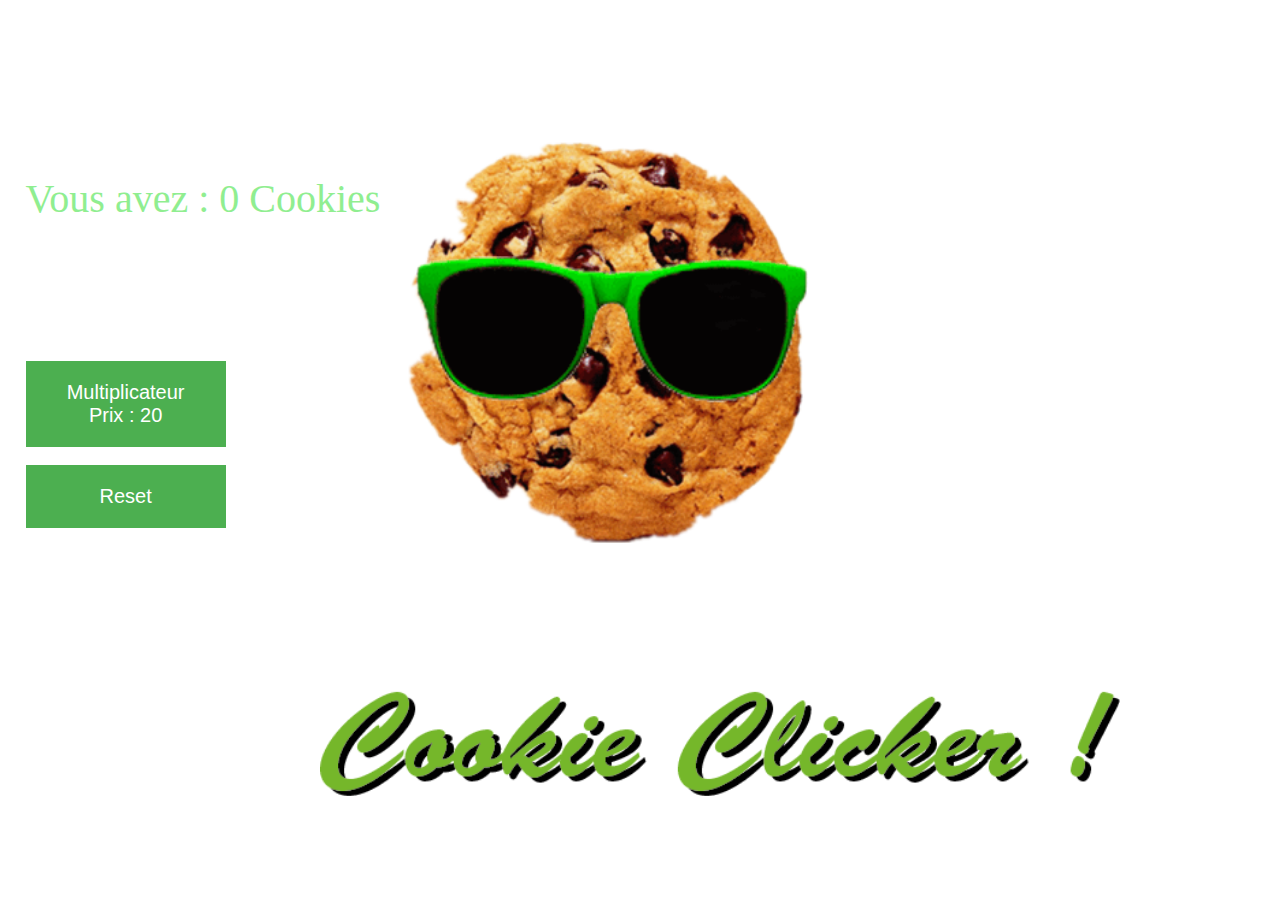
<file: cookie-notime.html>
<!DOCTYPE html>
<html>
<head>
	<title>Julien clicker</title>
	<meta charset="utf-8">
	<link rel="stylesheet" type="text/css" href="css/cookie-notime_css.css">
</head>
<body>

<div class="cookie">

<img src="img/cookie.png" width="400" id="bouton"></button>


</div>


<div class="zoneMultiplicateur">
<p id="score" >Vous avez : 0 Cookies</p>




<button class="button" id="multiplicateur"> Multiplicateur <br/> Prix : 20</button>
<br/>
<br/>
<button class="button" id="reset"> Reset </button>

</div>


<div class="titre">
<img src="img/titre.png" width="800">
</div>
<script type="text/javascript" src="js/cookie-notimeJS.js"></script>
</body>
</html>
</file>
<file: css/cookie-notime_css.css>
html{
  cursor: url('http://icon-icons.com/icons2/489/PNG/72/1449800296_christmas-icon-cookie_47784.png'), pointer; 
}

.cookie{
	position: absolute;
  left: 28%;
	top: 10%;
	padding: 50px 50px;
	z-index: 1;
  cursor: url('http://icon-icons.com/icons2/489/PNG/72/1449800296_christmas-icon-cookie_47784.png'), pointer; 
}

.zoneMultiplicateur{
	position: absolute;
	left: 2%;
	top: 15%;
	bottom: 30%;
	z-index: 1;
	border-radius: 30px;
  cursor: url('http://icon-icons.com/icons2/489/PNG/72/1449800296_christmas-icon-cookie_47784.png'), pointer; 
}

.titre{
	position: absolute;
	left: 25%;
	top: 75%;
	right: 30%;
	z-index: 1000;
  cursor: url('http://icon-icons.com/icons2/489/PNG/72/1449800296_christmas-icon-cookie_47784.png'), pointer; 
}





.button {
    position: relative;
    top: 20%;
    background-color: #4CAF50;
    border: none;
    font-size: 20px;
    color: #FFFFFF;
    padding: 20px;
    width: 200px;
    text-align: center;
    -webkit-transition-duration: 0.4s; /* Safari */
    transition-duration: 0.4s;
    text-decoration: none;
    overflow: hidden;
    cursor: pointer;
   
    margin: right;
    cursor: url('http://icon-icons.com/icons2/489/PNG/72/1449800296_christmas-icon-cookie_47784.png'), pointer; 
}

.button:after {
    cursor: url('http://icon-icons.com/icons2/489/PNG/72/1449800296_christmas-icon-cookie_47784.png'), pointer; 
    content: "";
    background: #90EE90;
    display: block;
    position: absolute;
    padding-top: 300%;
    padding-left: 350%;
    margin-left: -20px!important;
    margin-top: -120%;
    opacity: 0;
    transition: all 0.8s
}

.button:active:after {
    cursor: url('http://icon-icons.com/icons2/489/PNG/72/1449800296_christmas-icon-cookie_47784.png'), pointer; 
    padding: 0;
    margin: 0;
    opacity: 1;
    transition: 0s
}

#buttonanim {
  display: inline-block;
  padding: 15px 25px;
  font-size: 24px;
  cursor: pointer;
  text-align: center;
  text-decoration: none;
  outline: none;
  color: #fff;
  background-color: transparent;
  border: none;
  border-radius: 15px;
  box-shadow: 0 9px transparent;
  cursor: url('http://icon-icons.com/icons2/489/PNG/72/1449800296_christmas-icon-cookie_47784.png'), pointer; 
}

#buttonanim:hover {background-color: transparent}

#buttonanim:active {
  background-color: transparent;
  box-shadow: 0 5px transparent;
  transform: translateY(4px);
  cursor: url('http://icon-icons.com/icons2/489/PNG/72/1449800296_christmas-icon-cookie_47784.png'), pointer; 
}




p{
    font-size:40px;
    color: lightgreen;
    cursor: url('http://icon-icons.com/icons2/489/PNG/72/1449800296_christmas-icon-cookie_47784.png'), pointer; 
}


video#bgvid{
  position: fixed;right: 0; bottom: 0;
  min-width: 100%; min-height: 100%;
  width: auto; height: auto; z-index: -100;
  background: url(fond.jpg) no-repeat;
  background-size: cover;
}




header{

  left: 0%;
  right: 0%;
  background-color: #4CAF50;
}


article{
  display: block;
  top: 20%;
  text-align: center;
}
</file>
